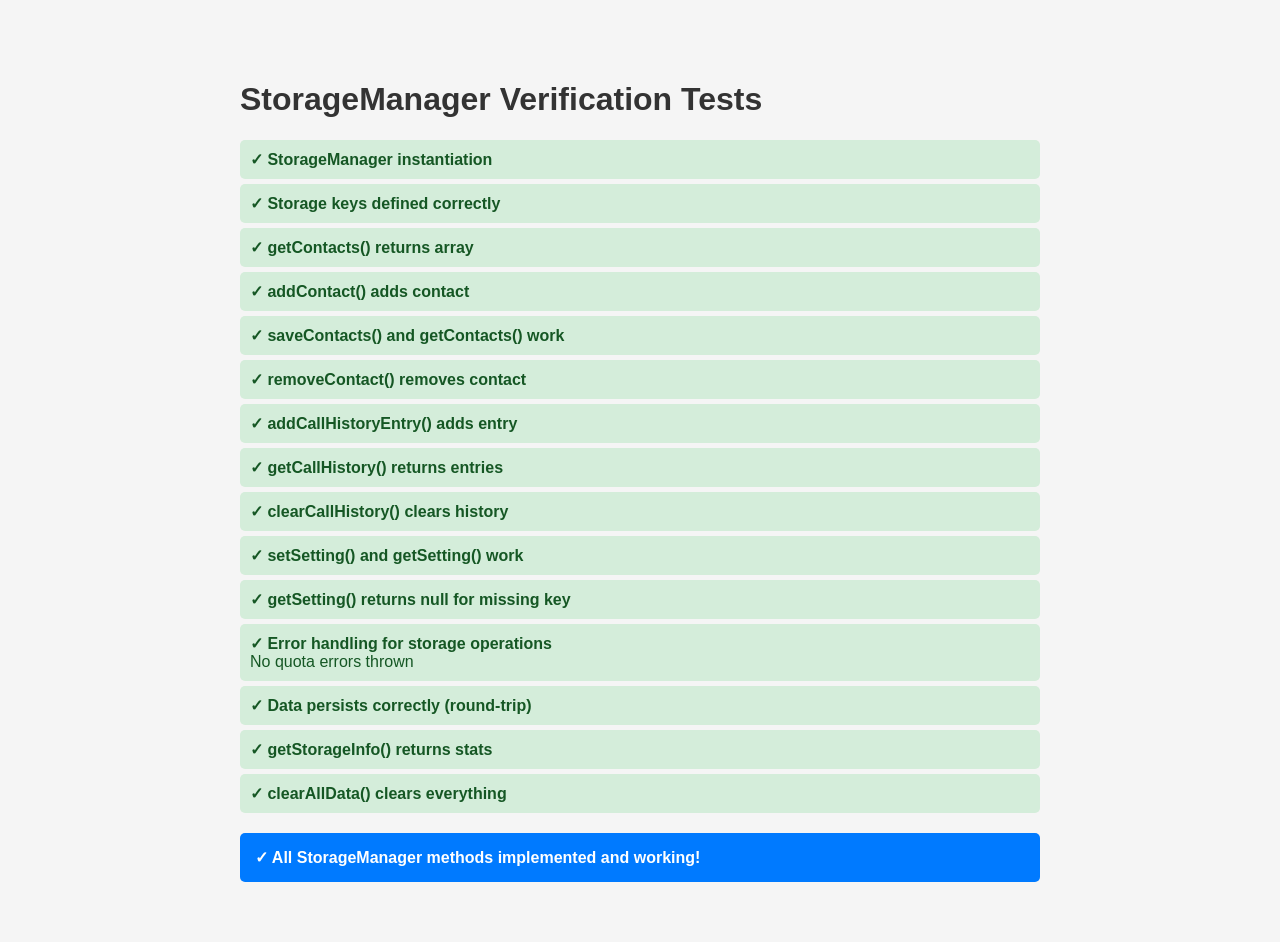
<file: apps/facetime/verify-storage.html>
<!DOCTYPE html>
<html lang="en">
<head>
    <meta charset="UTF-8">
    <meta name="viewport" content="width=device-width, initial-scale=1.0">
    <title>StorageManager Verification</title>
    <style>
        body {
            font-family: -apple-system, BlinkMacSystemFont, 'Segoe UI', sans-serif;
            max-width: 800px;
            margin: 40px auto;
            padding: 20px;
            background: #f5f5f5;
        }
        .test-result {
            padding: 10px;
            margin: 5px 0;
            border-radius: 5px;
        }
        .pass {
            background: #d4edda;
            color: #155724;
        }
        .fail {
            background: #f8d7da;
            color: #721c24;
        }
        h1 {
            color: #333;
        }
        pre {
            background: #fff;
            padding: 10px;
            border-radius: 5px;
            overflow-x: auto;
        }
    </style>
</head>
<body>
    <h1>StorageManager Verification Tests</h1>
    <div id="results"></div>

    <script src="storage-manager.js"></script>
    <script>
        const resultsDiv = document.getElementById('results');
        
        function logResult(testName, passed, details = '') {
            const div = document.createElement('div');
            div.className = `test-result ${passed ? 'pass' : 'fail'}`;
            div.innerHTML = `<strong>${passed ? '✓' : '✗'} ${testName}</strong>${details ? '<br>' + details : ''}`;
            resultsDiv.appendChild(div);
        }

        // Clear localStorage before tests
        localStorage.clear();

        try {
            // Test 1: Initialization
            const storage = new StorageManager();
            logResult('StorageManager instantiation', true);

            // Test 2: Storage keys defined
            const keysCorrect = storage.STORAGE_KEYS.CONTACTS === 'facetime_contacts' &&
                              storage.STORAGE_KEYS.HISTORY === 'facetime_history' &&
                              storage.STORAGE_KEYS.SETTINGS === 'facetime_settings';
            logResult('Storage keys defined correctly', keysCorrect);

            // Test 3: Get empty contacts
            const contacts = storage.getContacts();
            logResult('getContacts() returns array', Array.isArray(contacts) && contacts.length === 0);

            // Test 4: Add contact
            const contact = {
                id: '1',
                name: 'Test User',
                avatar: '👤',
                status: 'available'
            };
            const added = storage.addContact(contact);
            logResult('addContact() adds contact', added.id === '1' && added.name === 'Test User');

            // Test 5: Save and retrieve contacts
            const testContacts = [
                { id: '2', name: 'Alice', avatar: '👧', status: 'available' },
                { id: '3', name: 'Bob', avatar: '👦', status: 'busy' }
            ];
            storage.saveContacts(testContacts);
            const retrieved = storage.getContacts();
            logResult('saveContacts() and getContacts() work', 
                     retrieved.length === 2 && retrieved[0].name === 'Alice');

            // Test 6: Remove contact
            const removed = storage.removeContact('2');
            const afterRemove = storage.getContacts();
            logResult('removeContact() removes contact', 
                     removed && afterRemove.length === 1 && afterRemove[0].id === '3');

            // Test 7: Add call history entry
            const historyEntry = {
                id: 'h1',
                contactId: '3',
                contactName: 'Bob',
                contactAvatar: '👦',
                timestamp: Date.now(),
                duration: 120,
                type: 'outgoing'
            };
            const historyAdded = storage.addCallHistoryEntry(historyEntry);
            logResult('addCallHistoryEntry() adds entry', 
                     historyAdded.id === 'h1' && historyAdded.duration === 120);

            // Test 8: Get call history
            const history = storage.getCallHistory();
            logResult('getCallHistory() returns entries', 
                     history.length === 1 && history[0].type === 'outgoing');

            // Test 9: Clear call history
            storage.clearCallHistory();
            const clearedHistory = storage.getCallHistory();
            logResult('clearCallHistory() clears history', clearedHistory.length === 0);

            // Test 10: Set and get setting
            storage.setSetting('theme', 'dark');
            const theme = storage.getSetting('theme');
            logResult('setSetting() and getSetting() work', theme === 'dark');

            // Test 11: Get non-existent setting
            const nonExistent = storage.getSetting('nonexistent');
            logResult('getSetting() returns null for missing key', nonExistent === null);

            // Test 12: Storage quota error handling
            try {
                storage.saveContacts([{ id: '1', name: 'Test' }]);
                logResult('Error handling for storage operations', true, 'No quota errors thrown');
            } catch (e) {
                logResult('Error handling for storage operations', 
                         e.message.includes('quota'), 'Error: ' + e.message);
            }

            // Test 13: Round-trip persistence
            const originalData = [
                { id: 'p1', name: 'Persist Test', avatar: '🔄', status: 'available' }
            ];
            storage.saveContacts(originalData);
            const persistedData = storage.getContacts();
            const roundTripWorks = JSON.stringify(originalData) === JSON.stringify(persistedData);
            logResult('Data persists correctly (round-trip)', roundTripWorks);

            // Test 14: Storage info
            const info = storage.getStorageInfo();
            logResult('getStorageInfo() returns stats', 
                     info && typeof info.totalSize === 'number' && info.contactsCount >= 0);

            // Test 15: Clear all data
            storage.clearAllData();
            const allCleared = storage.getContacts().length === 0 && 
                              storage.getCallHistory().length === 0;
            logResult('clearAllData() clears everything', allCleared);

            // Summary
            const summary = document.createElement('div');
            summary.style.marginTop = '20px';
            summary.style.padding = '15px';
            summary.style.background = '#007aff';
            summary.style.color = 'white';
            summary.style.borderRadius = '5px';
            summary.innerHTML = '<strong>✓ All StorageManager methods implemented and working!</strong>';
            resultsDiv.appendChild(summary);

        } catch (error) {
            logResult('Test execution', false, `Error: ${error.message}<br><pre>${error.stack}</pre>`);
        }
    </script>
</body>
</html>
</file>
